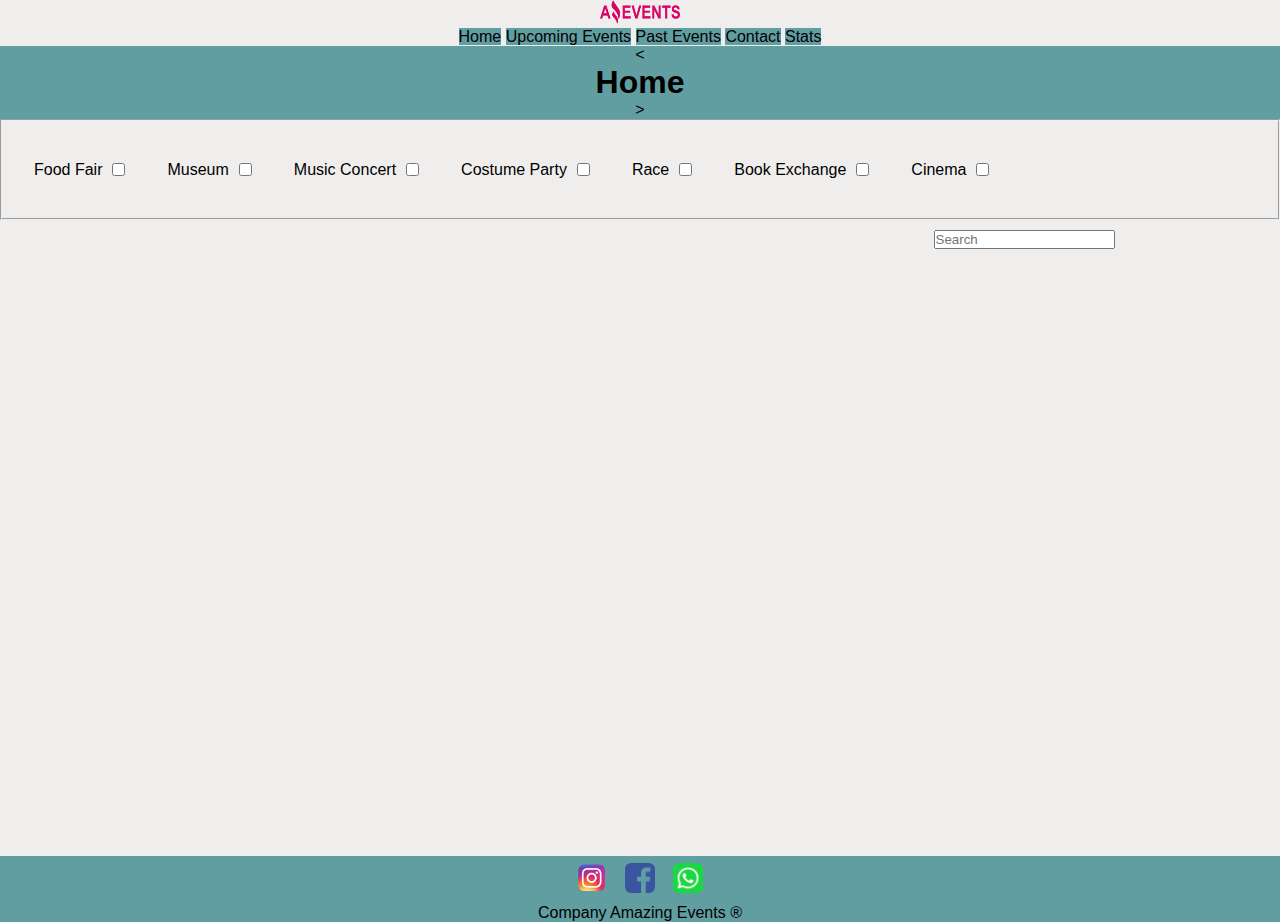
<file: index.html>
<!DOCTYPE html>
<html lang="en">
<head>
    <meta charset="UTF-8">
    <meta http-equiv="X-UA-Compatible" content="IE=edge">
    <meta name="viewport" content="width=device-width, initial-scale=1.0">
    <link rel="shortcut icon" href="/assets/logofavi.png" type="image/x-icon">
    <link href="https://cdn.jsdelivr.net/npm/bootstrap@5.3.0-alpha1/dist/css/bootstrap.min.css" rel="stylesheet" integrity="sha384-GLhlTQ8iRABdZLl6O3oVMWSktQOp6b7In1Zl3/Jr59b6EGGoI1aFkw7cmDA6j6gD" crossorigin="anonymous">
    <link rel="stylesheet" href="style.css/style.css"> 
    <title>Amazing Events</title>
</head>
<body>
    <header>
      <nav class="navbar bg-body-tertiary">
        <div class="container">
          <a class="navbar-brand" href="#">
            <img src="/assets/logo.png" alt="logo" width="80" height="24">
          </a>
          <div class="button">
        <a class="btn btn-primary" href="index.html" role="button">Home</a>
        <a class="btn btn-primary" href="upcoming.html" role="button">Upcoming Events</a>
        <a class="btn btn-primary" href="past.html" role="button">Past Events</a>
        <a class="btn btn-primary" href="contact.html" role="button">Contact</a>
        <a class="btn btn-primary" href="stats.html" role="button">Stats</a>
        
       </div>
        </div>
       </nav>


    </header>
    <main>
      <section class="home">
        <div class="banner-nav ">
          <div class="flap1 ">
              <a href="stats.html" class="flap1  "><</a>
          </div>
          <div class="center">
              <h1> Home </h1>
          </div>
          <div class="flap2">
              <a href="upcoming.html" class="flap2">></a>
        </div>
        </div>
      </section>
     

    <form id="formCategory">
      <fieldset id="category" class="category d-flex flex-wrap">
        
        <label for="Food Fair" class="category">
           Food Fair
          <input  type="checkbox" name="category" value="Food Fair" >
        </label> 
         <label  for= "Museum" class="category">
           Museum
          <input type="checkbox" name="category" value="Museum" >
        </label>
         <label for= "Music Concert" class="category">
           Music Concert
          <input type="checkbox" name="category" value="Music Concert">
        </label>
         <label  for= "Costume Party" class="category">
           Costume Party
          <input type="checkbox" name="category" value="Costume Party" >
        </label> 
        <label for= "Race" class="category">
          Race
          <input type="checkbox" name="category" value="Race" >
        </label>
        <label  for= "Book Exchange"class="category">
          Book Exchange
         <input type="checkbox" name="category" value="Book Exchange" >
       </label>
       <label for= "Cinema" class="category">
        Cinema
       <input type="checkbox" name="category" value="Cinema" >
       </label>
      </fieldset>
        
    </form>
      
 
<div class="search d-flex flex-wrap" id="card-filter"> 
  <form class="d-flex " role="search">
   <input class="mx-3 input-search" type="search" placeholder="Search" aria-label="Search" id="search">
   <!-- <button class="btn btn-outline-success" type="submit">Search</button> -->
  </form>
</div>


    <div id="conteiner" class="d-flex flex-wrap gap-4 justify-content-center" > 
   
    </div>   

      
    </main>
    <footer class="d-flex justify-content-center  " >
      
        <img src="/assets/insta.png" alt="instagram" >
        <img src="/assets/face.png" alt="facebook" >
        <img src="/assets/whats.png" alt="whatsapp" >
       
        <p> Company Amazing Events ®</p>
    </footer>
    <script src="https://cdn.jsdelivr.net/npm/bootstrap@5.3.0-alpha1/dist/js/bootstrap.bundle.min.js" integrity="sha384-w76AqPfDkMBDXo30jS1Sgez6pr3x5MlQ1ZAGC+nuZB+EYdgRZgiwxhTBTkF7CXvN" crossorigin="anonymous"></script>
    <script src="./scripts/data.js"></script>
    <script src="./scripts/index.js"></script>
    
</body>
</html>
</file>
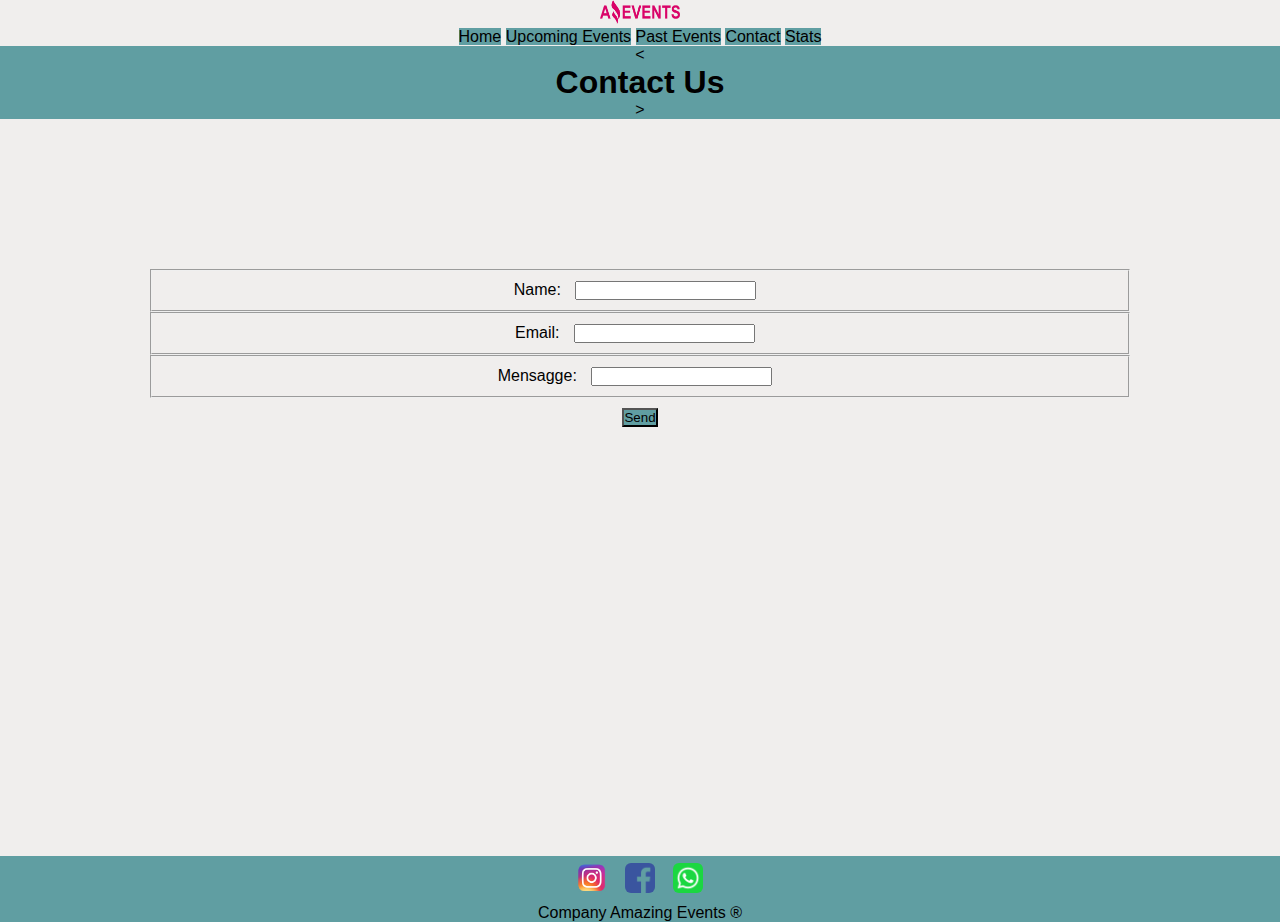
<file: contact.html>
<!DOCTYPE html>
<html lang="en">
<head>
    <meta charset="UTF-8">
    <meta http-equiv="X-UA-Compatible" content="IE=edge">
    <meta name="viewport" content="width=device-width, initial-scale=1.0">
    <link rel="shortcut icon" href="/assets/logofavi.png" type="image/x-icon">
    <link href="https://cdn.jsdelivr.net/npm/bootstrap@5.3.0-alpha1/dist/css/bootstrap.min.css" rel="stylesheet" integrity="sha384-GLhlTQ8iRABdZLl6O3oVMWSktQOp6b7In1Zl3/Jr59b6EGGoI1aFkw7cmDA6j6gD" crossorigin="anonymous">
    <link rel="stylesheet" href="style.css/style.css"> 
    <title>Contact</title>
</head>
<body>
    <header>
      <nav class="navbar bg-body-tertiary">
        <div class="container">
          <a class="navbar-brand" href="#">
            <img src="/assets/logo.png" alt="logo" width="80" height="24">
          </a>
          <div class="button">
        <a class="btn btn-primary" href="index.html" role="button">Home</a>
        <a class="btn btn-primary" href="upcoming.html" role="button">Upcoming Events</a>
        <a class="btn btn-primary" href="past.html" role="button">Past Events</a>
        <a class="btn btn-primary" href="contact.html" role="button">Contact</a>
        <a class="btn btn-primary" href="stats.html" role="button">Stats</a>
        
       </div>
        </div>
       </nav>


    </header>
    <main>
      <section class="home">
        <div class="banner-nav">
          <div class="flap1">
              <a href="past.html" class="flap1"><</a>
          </div>
          <div class="center">
              <h1> Contact Us </h1>
          </div>
          <div class="flap2">
              <a href="stats.html" class="flap2">></a>
        </div>
        </div>
      </section>
      
        <div class="contact">
          
           <fieldset>
             <label for="name">Name:</label>
             <input type="text" name="name" id="name">
           </fieldset>
           <fieldset>
             <label for="email">Email:</label>
             <input type="email" name="email" id="email">
           </fieldset>
           <fieldset>
             <label for="mensagge">Mensagge:</label>
             <input type="text" name="mensagge" id="mensagge">
           </fieldset>
           <input class="btn btn-primary" type="submit" value="Send">
        </div>

    
    </main>
    <footer class="d-flex justify-content-center " >
      <img src="/assets/insta.png" alt="instagram" >
      <img src="/assets/face.png" alt="facebook" >
      <img src="/assets/whats.png" alt="whatsapp" >
      <p> Company Amazing Events ®</p>
  </footer>
    <script src="https://cdn.jsdelivr.net/npm/bootstrap@5.3.0-alpha1/dist/js/bootstrap.bundle.min.js" integrity="sha384-w76AqPfDkMBDXo30jS1Sgez6pr3x5MlQ1ZAGC+nuZB+EYdgRZgiwxhTBTkF7CXvN" crossorigin="anonymous"></script>
</body>
</html>
</file>
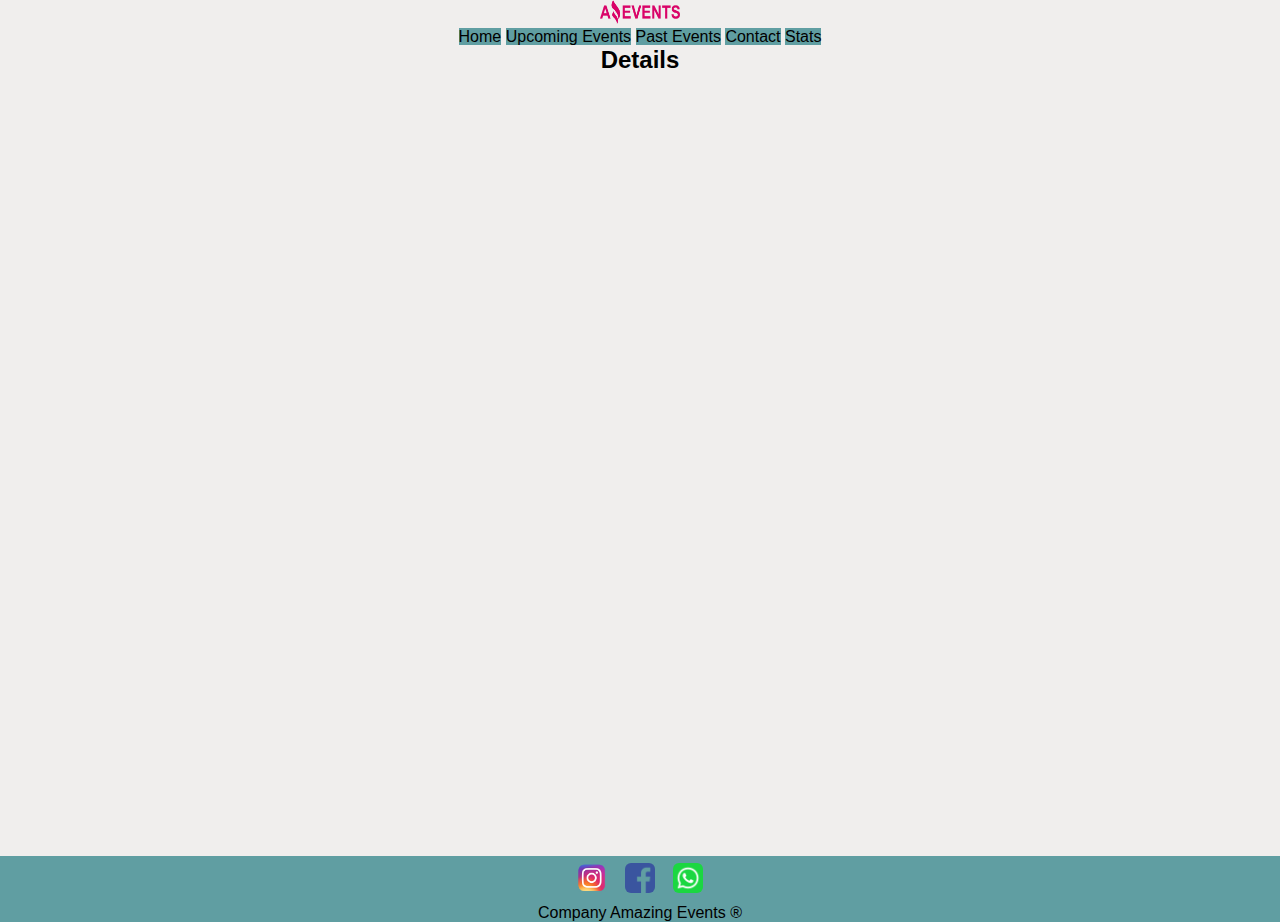
<file: details.html>
<!DOCTYPE html>
<html lang="en">
<head>
    <meta charset="UTF-8">
    <meta http-equiv="X-UA-Compatible" content="IE=edge">
    <meta name="viewport" content="width=device-width, initial-scale=1.0">
    <link rel="shortcut icon" href="/assets/logofavi.png" type="image/x-icon">
    <link href="https://cdn.jsdelivr.net/npm/bootstrap@5.3.0-alpha1/dist/css/bootstrap.min.css" rel="stylesheet" integrity="sha384-GLhlTQ8iRABdZLl6O3oVMWSktQOp6b7In1Zl3/Jr59b6EGGoI1aFkw7cmDA6j6gD" crossorigin="anonymous">
    <link rel="stylesheet" href="style.css/style.css"> 
    <title>Details</title>
</head>
<body>
    <header>
      <nav class="navbar bg-body-tertiary">
        <div class="container">
          <a class="navbar-brand" href="#">
            <img src="/assets/logo.png" alt="logo" width="80" height="24">
          </a>
          <div class="button">
            <a class="btn btn-primary" href="index.html" role="button">Home</a>
            <a class="btn btn-primary" href="upcoming.html" role="button">Upcoming Events</a>
            <a class="btn btn-primary" href="past.html" role="button">Past Events</a>
            <a class="btn btn-primary" href="contact.html" role="button">Contact</a>
            <a class="btn btn-primary" href="stats.html" role="button">Stats</a>
            
           </div>
       
          
    </header>
    <main>
      
        <h2> Details</h2>
        <div id="conteiner" class="d-flex flex-wrap gap-4 justify-content-center" > 
   
        </div>   
    
        
      



      
       
    </main>
    <footer class="d-flex justify-content-center " >
      <img src="/assets/insta.png" alt="instagram" >
      <img src="/assets/face.png" alt="facebook" >
      <img src="/assets/whats.png" alt="whatsapp" >
      <p> Company Amazing Events ®</p>
  </footer>
    <script src="https://cdn.jsdelivr.net/npm/bootstrap@5.3.0-alpha1/dist/js/bootstrap.bundle.min.js" integrity="sha384-w76AqPfDkMBDXo30jS1Sgez6pr3x5MlQ1ZAGC+nuZB+EYdgRZgiwxhTBTkF7CXvN" crossorigin="anonymous"></script>
    <script src="/scripts/data.js"></script>
    <script src="/scripts/details.js"></script>
</body>
</html>
</file>
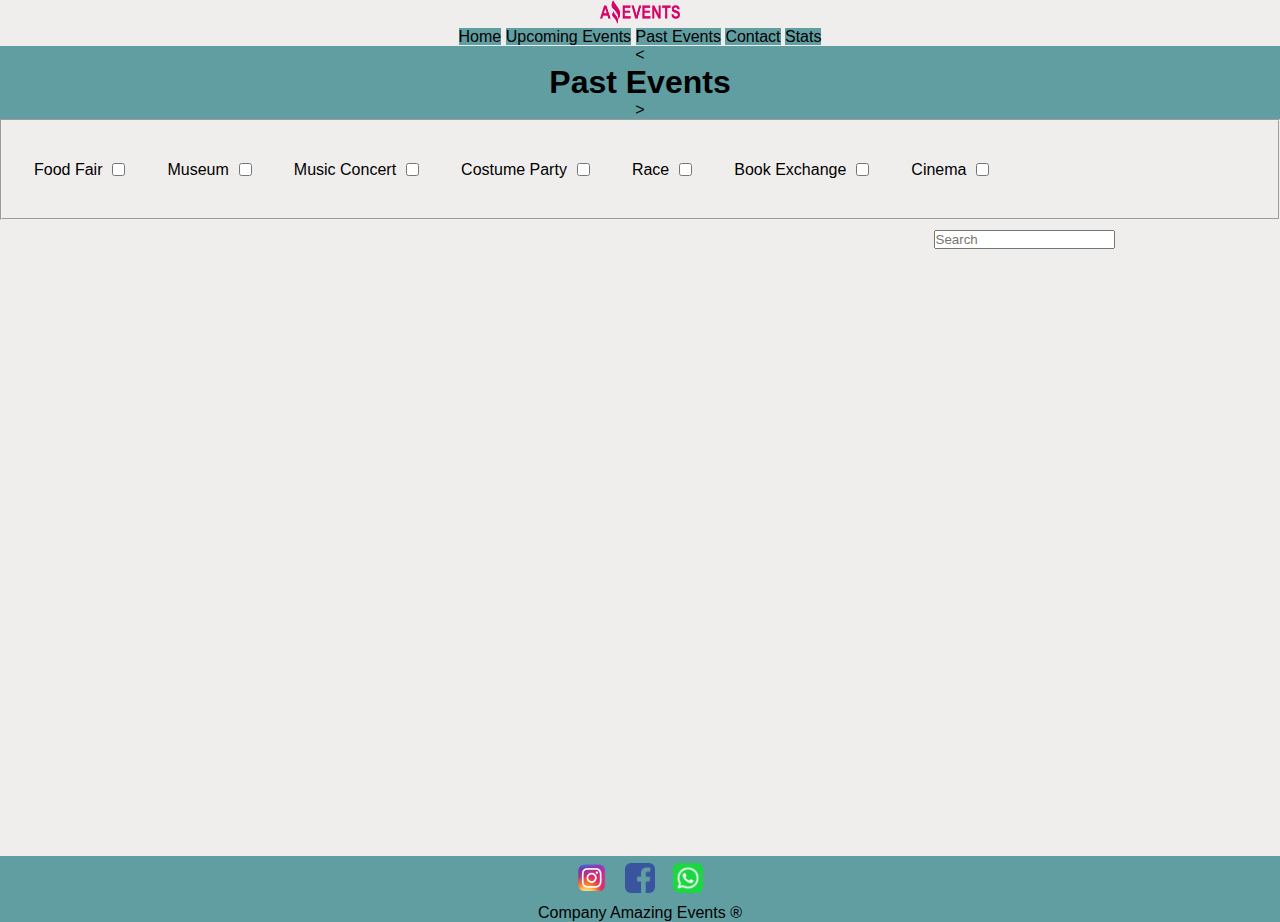
<file: past.html>
<!DOCTYPE html>
<html lang="en">
<head>
    <meta charset="UTF-8">
    <meta http-equiv="X-UA-Compatible" content="IE=edge">
    <meta name="viewport" content="width=device-width, initial-scale=1.0">
    <link rel="shortcut icon" href="/assets/logofavi.png" type="image/x-icon">
    <link href="https://cdn.jsdelivr.net/npm/bootstrap@5.3.0-alpha1/dist/css/bootstrap.min.css" rel="stylesheet" integrity="sha384-GLhlTQ8iRABdZLl6O3oVMWSktQOp6b7In1Zl3/Jr59b6EGGoI1aFkw7cmDA6j6gD" crossorigin="anonymous">
    <link rel="stylesheet" href="style.css/style.css"> 
    <title>Amazing Events</title>
</head>
<body>
    <header>
      <nav class="navbar bg-body-tertiary">
        <div class="container">
          <a class="navbar-brand" href="#">
            <img src="/assets/logo.png" alt="logo" width="80" height="24">
          </a>
          <div class="button">
        <a class="btn btn-primary" href="index.html" role="button">Home</a>
        <a class="btn btn-primary" href="upcoming.html" role="button">Upcoming Events</a>
        <a class="btn btn-primary" href="past.html" role="button">Past Events</a>
        <a class="btn btn-primary" href="contact.html" role="button">Contact</a>
        <a class="btn btn-primary" href="stats.html" role="button">Stats</a>
        
       </div>
        </div>
       </nav>


    </header>
    <main>
      <section class="home">
        <div class="banner-nav">
          <div class="flap1">
              <a href="upcoming.html" class="flap1"><</a>
          </div>
          <div class="center">
              <h1> Past Events </h1>
          </div>
          <div class="flap2">
              <a href="contact.html" class="flap2">></a>
        </div>
        </div>
      </section>
     


      
      <form id="formCategory">
        <fieldset id="category" class="category d-flex flex-wrap">
          
          <label for="Food Fair" class="category">
             Food Fair
            <input  type="checkbox" name="category" value="Food Fair" >
          </label> 
           <label  for= "Museum" class="category">
             Museum
            <input type="checkbox" name="category" value="Museum" >
          </label>
           <label for= "Music Concert" class="category">
             Music Concert
            <input type="checkbox" name="category" value="Music Concert">
          </label>
           <label  for= "Costume Party" class="category">
             Costume Party
            <input type="checkbox" name="category" value="Costume Party" >
          </label> 
          <label for= "Race" class="category">
            Race
            <input type="checkbox" name="category" value="Race" >
          </label>
          <label  for= "Book Exchange"class="category">
            Book Exchange
           <input type="checkbox" name="category" value="Book Exchange" >
         </label>
         <label for= "Cinema" class="category">
          Cinema
         <input type="checkbox" name="category" value="Cinema" >
         </label>
        </fieldset>
          
      </form>
        
      <div class="search d-flex flex-wrap" id="card-filter"> 
        <form class="d-flex " role="search">
         <input class="mx-3 input-search" type="search" placeholder="Search" aria-label="Search" id="search">
         <!-- <button class="btn btn-outline-success" type="submit">Search</button> -->
        </form>
      </div>
    <div id="conteiner" class="cards d-flex flex-wrap justify-content-center">
        
    </div>

      
    </main>
    <footer class="d-flex justify-content-center " >
        <img src="/assets/insta.png" alt="instagram" >
        <img src="/assets/face.png" alt="facebook" >
        <img src="/assets/whats.png" alt="whatsapp" >
        <p> Company Amazing Events ®</p>
    </footer>
    <script src="https://cdn.jsdelivr.net/npm/bootstrap@5.3.0-alpha1/dist/js/bootstrap.bundle.min.js" integrity="sha384-w76AqPfDkMBDXo30jS1Sgez6pr3x5MlQ1ZAGC+nuZB+EYdgRZgiwxhTBTkF7CXvN" crossorigin="anonymous"></script>
    <script src="/scripts/data.js"></script>
    <script src="/scripts/past.js"></script>
</body>
</html>
</file>
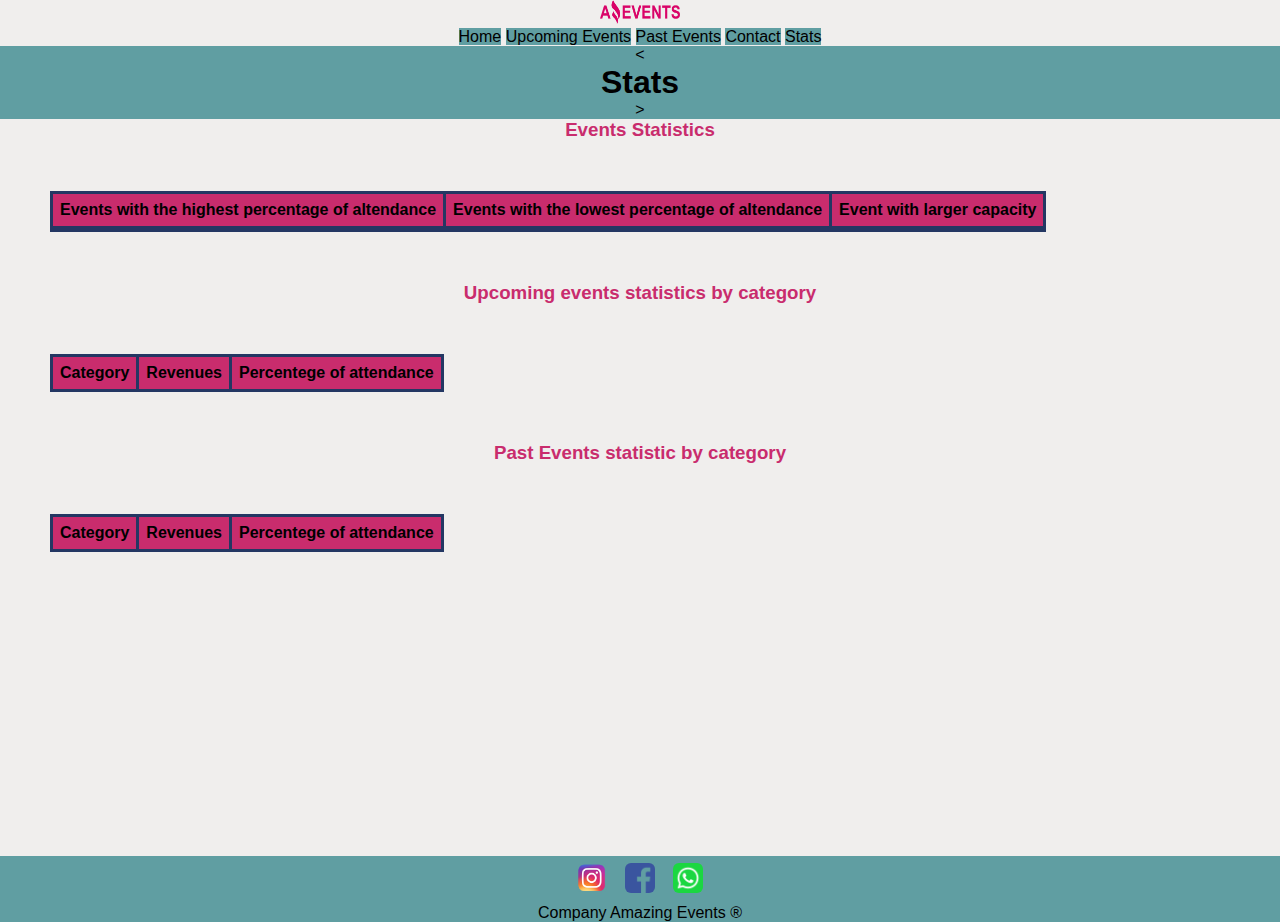
<file: stats.html>
<!DOCTYPE html>
<html lang="en">
<head>
    <meta charset="UTF-8">
    <meta http-equiv="X-UA-Compatible" content="IE=edge">
    <meta name="viewport" content="width=device-width, initial-scale=1.0">
    <link rel="shortcut icon" href="/assets/logofavi.png" type="image/x-icon">
    <link href="https://cdn.jsdelivr.net/npm/bootstrap@5.3.0-alpha1/dist/css/bootstrap.min.css" rel="stylesheet" integrity="sha384-GLhlTQ8iRABdZLl6O3oVMWSktQOp6b7In1Zl3/Jr59b6EGGoI1aFkw7cmDA6j6gD" crossorigin="anonymous">
    <link rel="stylesheet" href="style.css/style.css"> 
    <title>Stats</title>
</head>
<body>
    <header>
        <nav class="navbar bg-body-tertiary">
          <div class="container">
            <a class="navbar-brand" href="#">
              <img src="/assets/logo.png" alt="logo" width="80" height="24">
            </a>
            <div class="button">
          <a class="btn btn-primary" href="index.html" role="button">Home</a>
          <a class="btn btn-primary" href="upcoming.html" role="button">Upcoming Events</a>
          <a class="btn btn-primary" href="past.html" role="button">Past Events</a>
          <a class="btn btn-primary" href="contact.html" role="button">Contact</a>
          <a class="btn btn-primary" href="stats.html" role="button">Stats</a>
          
         </div>
          </div>
         </nav>
  
  
    </header>
    <main>
      <section class="home">
        <div class="banner-nav">
          <div class="flap1">
              <a href="contact.html" class="flap1"><</a>
          </div>
          <div class="center">
              <h1> Stats </h1>
          </div>
          <div class="flap2">
              <a href="index.html" class="flap2">></a>
        </div>
        </div>
      
      </section>
    
<div class="container">
  <h3 class="table1">Events Statistics</h3>
      <table class="table">
          <thead>
              <tr>
              <th rowspan="1" >Events with the highest percentage of altendance</th>
              <th rowspan="1">Events with the lowest percentage of altendance</th>
              <th rowspan="1">Event with larger capacity</th>                            
              </tr>
          </thead>                        
          <tbody id="capacityLarger">
              <tr>
                  <td></td>
                  <td></td>
                  <td></td>
              </tr>
          </tbody>
      </table>

      <h3 class="table1">Upcoming events statistics by category</h3>
          <table class="table">
              <thead>                    
              <tr>   
                  <th rowspan="1" >Category</th>
                  <th rowspan="1">Revenues</th>
                  <th rowspan="1">Percentege of attendance</th>                            
              </tr>
              </thead>
              <tbody id="upcoming">
              </tbody>                            
          </table>

          <h3 class="table1">Past Events statistic by category</h3>
          <table class="table">
              <thead>
                  <tr >
                      <th rowspan="1" >Category</th>
                      <th rowspan="1">Revenues</th>
                      <th rowspan="1">Percentege of attendance</th>                            
                  </tr>
              </thead>
              <tbody id="past">
              </tbody>
          </table>
</div>

</main>
        
      
    <footer class="d-flex justify-content-center " >
      <img src="/assets/insta.png" alt="instagram" >
      <img src="/assets/face.png" alt="facebook" >
      <img src="/assets/whats.png" alt="whatsapp" >
      <p> Company Amazing Events ®</p>
  </footer>
    <script src="https://cdn.jsdelivr.net/npm/bootstrap@5.3.0-alpha1/dist/js/bootstrap.bundle.min.js" integrity="sha384-w76AqPfDkMBDXo30jS1Sgez6pr3x5MlQ1ZAGC+nuZB+EYdgRZgiwxhTBTkF7CXvN" crossorigin="anonymous"></script>
    <!-- <script src='./amazing.json'></script> -->
    <script src= "./scripts/stats.js"></script>
</body>
</html>
</file>
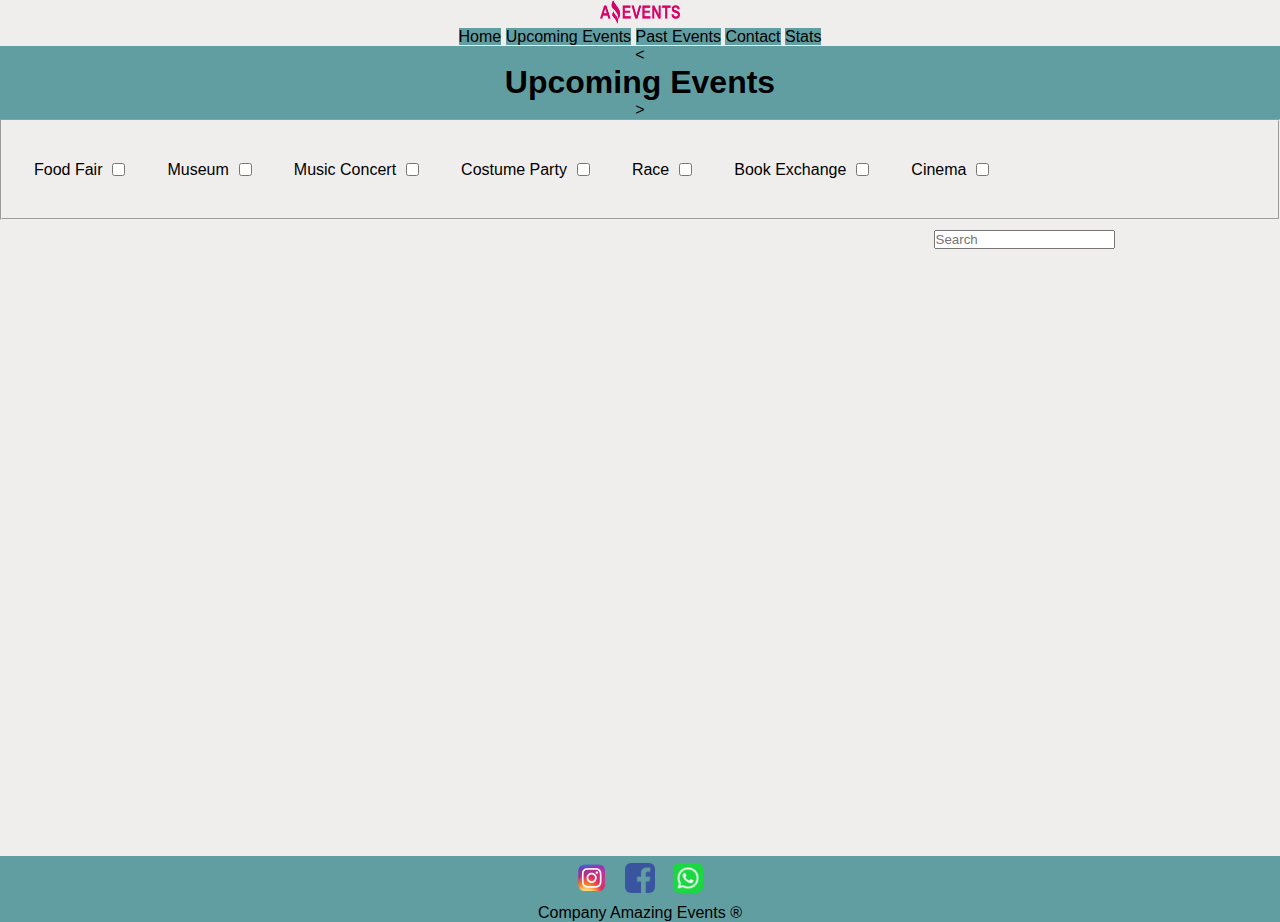
<file: upcoming.html>
<!DOCTYPE html>
<html lang="en">
<head>
    <meta charset="UTF-8">
    <meta http-equiv="X-UA-Compatible" content="IE=edge">
    <meta name="viewport" content="width=device-width, initial-scale=1.0">
    <link rel="shortcut icon" href="/assets/logofavi.png" type="image/x-icon">
    <link href="https://cdn.jsdelivr.net/npm/bootstrap@5.3.0-alpha1/dist/css/bootstrap.min.css" rel="stylesheet" integrity="sha384-GLhlTQ8iRABdZLl6O3oVMWSktQOp6b7In1Zl3/Jr59b6EGGoI1aFkw7cmDA6j6gD" crossorigin="anonymous">
    <link rel="stylesheet" href="style.css/style.css"> 
    <title>Amazing Events</title>
</head>
<body>
    <header>
      <nav class="navbar bg-body-tertiary">
        <div class="container">
          <a class="navbar-brand" href="#">
            <img src="/assets/logo.png" alt="logo" width="80" height="24">
          </a>
          <div class="button">
        <a class="btn btn-primary" href="index.html" role="button">Home</a>
        <a class="btn btn-primary" href="upcoming.html" role="button">Upcoming Events</a>
        <a class="btn btn-primary" href="past.html" role="button">Past Events</a>
        <a class="btn btn-primary" href="contact.html" role="button">Contact</a>
        <a class="btn btn-primary" href="stats.html" role="button">Stats</a>
        
       </div>
        </div>
       </nav>


    </header>
    <main>
      <section class="home">
        <div class="banner-nav">
          <div class="flap1">
              <a href="index.html" class="flap1"><</a>
          </div>
          <div class="center">
              <h1> Upcoming Events </h1>
          </div>
          <div class="flap2">
              <a href="past.html" class="flap2">></a>
        </div>
        </div>
      </section>
     
      <form id="formCategory">
        <fieldset id="category" class="category d-flex flex-wrap">
          
          <label for="Food Fair" class="category">
             Food Fair
            <input  type="checkbox" name="category" value="Food Fair" >
          </label> 
           <label  for= "Museum" class="category">
             Museum
            <input type="checkbox" name="category" value="Museum" >
          </label>
           <label for= "Music Concert" class="category">
             Music Concert
            <input type="checkbox" name="category" value="Music Concert">
          </label>
           <label  for= "Costume Party" class="category">
             Costume Party
            <input type="checkbox" name="category" value="Costume Party" >
          </label> 
          <label for= "Race" class="category">
            Race
            <input type="checkbox" name="category" value="Race" >
          </label>
          <label  for= "Book Exchange"class="category">
            Book Exchange
           <input type="checkbox" name="category" value="Book Exchange" >
         </label>
         <label for= "Cinema" class="category">
          Cinema
         <input type="checkbox" name="category" value="Cinema" >
         </label>
        </fieldset>
          
      </form>
        

      
      <div class="search d-flex flex-wrap" id="card-filter"> 
        <form class="d-flex " role="search">
         <input class="mx-3 input-search" type="search" placeholder="Search" aria-label="Search" id="search">
         <!-- <button class="btn btn-outline-success" type="submit">Search</button> -->
        </form>
      </div>
      
   
      <div id="conteiner" class="d-flex flex-wrap gap-4 justify-content-center" > 
   
      </div>   
  

      
    </main>
    <footer class="d-flex justify-content-center " >
        <img src="/assets/insta.png" alt="instagram" >
        <img src="/assets/face.png" alt="facebook" >
        <img src="/assets/whats.png" alt="whatsapp" >
        <p> Company Amazing Events ®</p>
    </footer>
    <script src="https://cdn.jsdelivr.net/npm/bootstrap@5.3.0-alpha1/dist/js/bootstrap.bundle.min.js" integrity="sha384-w76AqPfDkMBDXo30jS1Sgez6pr3x5MlQ1ZAGC+nuZB+EYdgRZgiwxhTBTkF7CXvN" crossorigin="anonymous"></script>
    <script src="/scripts/data.js"></script>
    <script src="/scripts/upcoming.js"></script>
</body>
</html>
</file>
<file: style.css/style.css>
*{
    padding: 0;
    margin: 0;
    box-sizing: border-box;
    
  
  }

body{
    background-color: #F0EEED;
    font-family: sans-serif;
    text-align: center;
    

}
main{
    min-height: 90vh;
}
a {
    color: black;
    text-decoration: none;
    
}
.card{
    margin:15px;
    background-color: #C92C6D;
}
.banner-nav{
    background-color: #609EA2;
    text-align: center;
    display: inline-block; 


}

.search{
    margin-left: 60%;
    flex-wrap: wrap;
}


.btn-primary{
    background-color: #609EA2;
}

.home{
    background-color: #609EA2;
    width: 100%;
    height: 30%;
    
    
}



.category{
    display: flex;
    align-items:center;
    padding: 1rem;
}






input{
    margin: 10px;
}
table, tr, th,td{
    border: solid 3px #243763;
    border-collapse: collapse;
    margin:50px;
    text-align: center;
    
}
tr>td {
 min-width: 100px;
}



.table.tableStatistics{
   
   display:flex;
   justify-content: center;
   align-items: center;
   font-size: 18px;
   padding:18px ;
  
}
h3.table1{
    font-family: sans-serif;
    color: #c92c6d;
}

.table{
       
   
  
    border: solid 3px #243763;
    border-collapse: collapse;
    margin:50px;
    text-align: center;
    
    
    
    
}
.table th{
    background-color:#C92C6D;
    padding: 7px;

}

.contact{
    padding:150px;
}

.details{
    padding-top:30px;
    align-items: center;
}

.card-body{
    height: 25rem;
}

.card-img-top{
    width: 286px;
    height: 190.56px;

}
footer{
    min-height: 3vh;
    background-color: #609EA2;
   
}



footer img{
    width: 30px;
    height:30px;
    margin: 7px;
    border-radius:20%;
    background-color: #609EA2;
    
    
}
</file>
